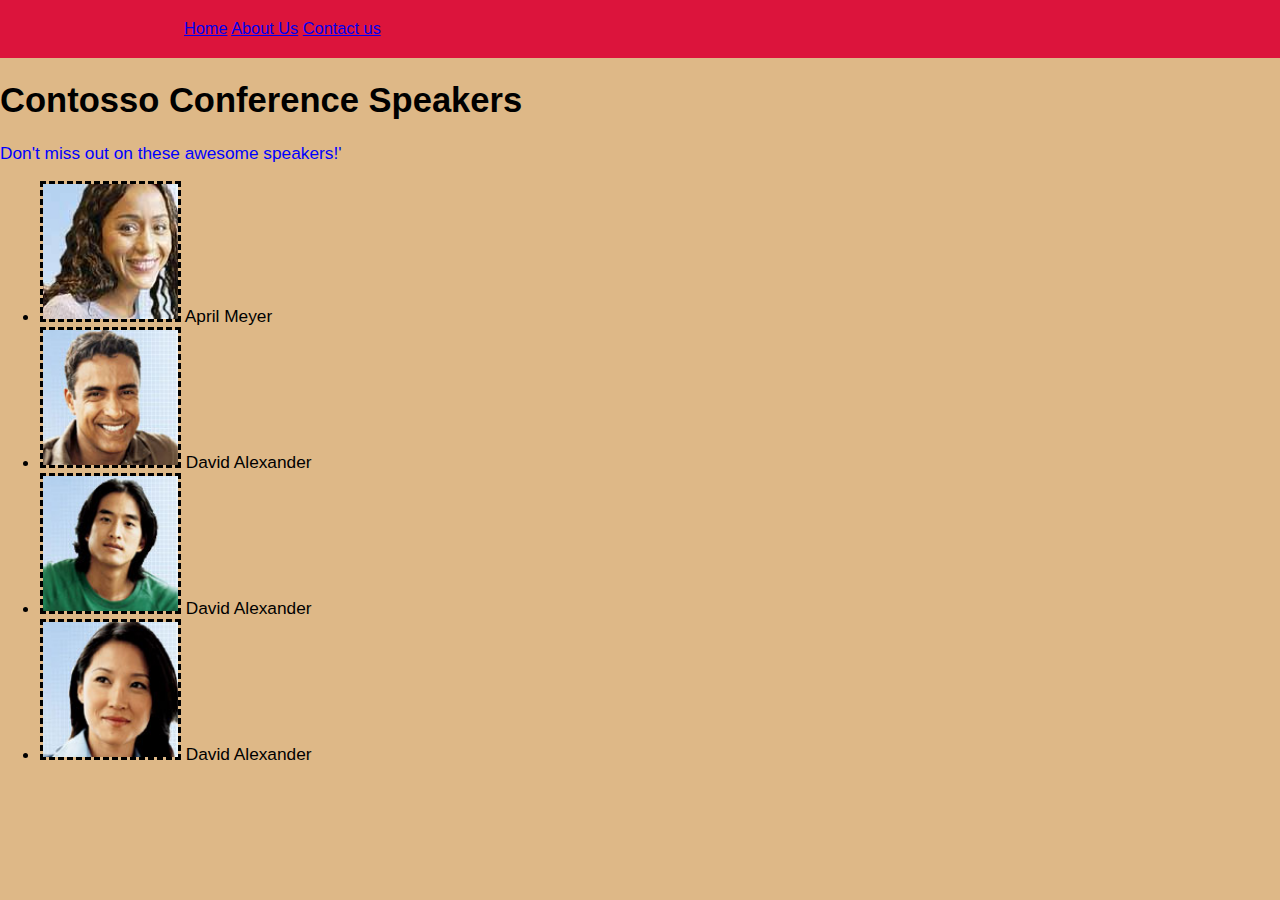
<file: Week 10/Contosso Conference/Index.html>
﻿<!DOCTYPE html>
<html>
<head>
    <meta charset="utf-8" />
    <title>Home</title>
    <link href="styles/site.css" rel="stylesheet" type="text/css"/> <!--linking
      to stylesheets-->
    <style type="text/css">
        p {
            color: blue
        }
    </style>
</head>
<body>
    <nav>
        <div class=" container">
            <a href=" /Index.html">Home</a>
            <a href=" /About.html">About Us</a>
            <a href="ContactUs.html">Contact us</a>
        </div>

    </nav>
    <div class="container"> </div>
      <h1> Contosso Conference Speakers </h1>
      <section>
        <p>Don't miss out on these awesome speakers!'</p>
      </section>
      <section>
          <ul>
              <li>
                  <img class=" imgcontainer" src="images/speakers/april-meyer.jpg" alt="April Meyer" /> April Meyer

              </li>
              <li>
                  <img class="imgcontainer" src="images/speakers/david-alexander.jpg" alt="David
                     Alexander" /> David Alexander
              </li>
              <li>
                  <img class="imgcontainer" src="images/speakers/mark-hanson.jpg" alt="David
                     Alexander" /> David Alexander
              </li>
              <li>
                  <img class="imgcontainer" src="images/speakers/melissa-kerr.jpg" alt="David
                     Alexander" /> David Alexander
              </li>
          </ul>
      </section>
</body>
</html>
</file>
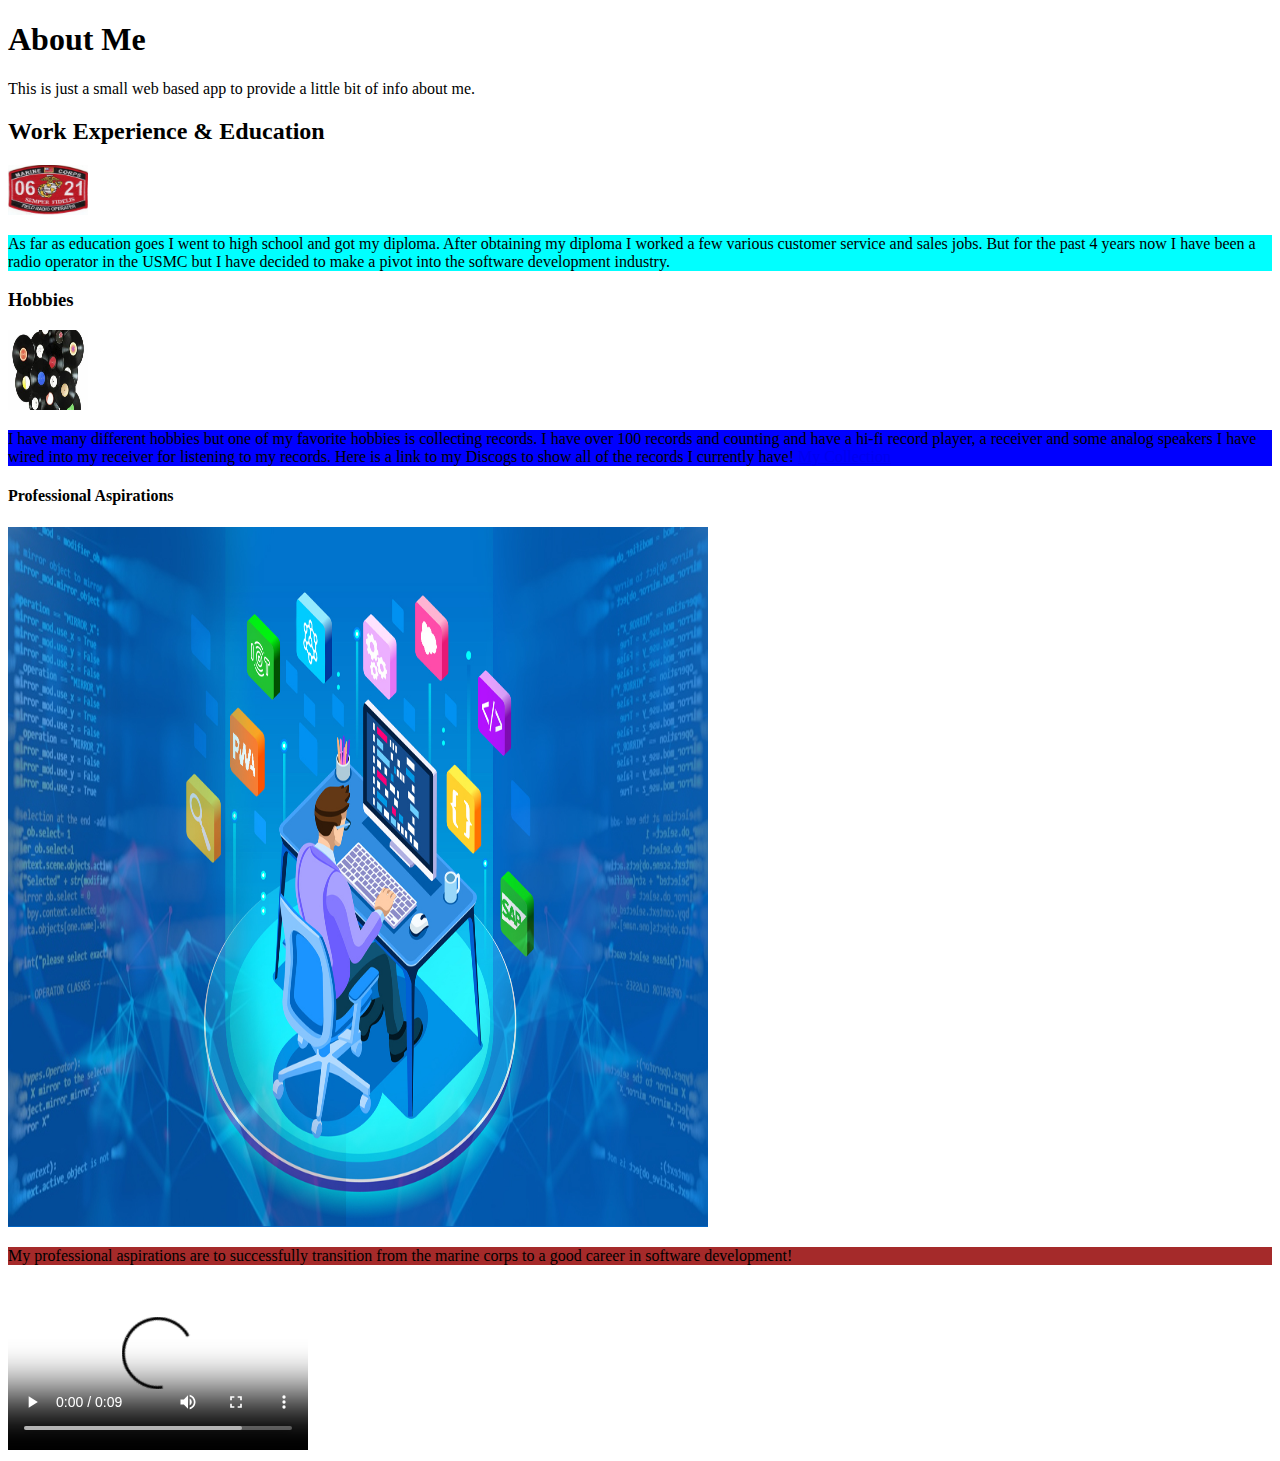
<file: Week 10/Assignment 10.1/AboutMe.html>
﻿<!DOCTYPE html>
<!--Design an “About Me” page to describe about your educational background, 
    work experience, hobbies, professional aspirations. 
    Use all the basic text tags that we have used like headings, 
    paragraph, styles, links, images. You may use colors, styles , 
    formatting. This will be a read only page( no input controls).-->
<html>
<head>
    <meta charset="utf-8" />
    <title>About Me</title>
</head>
<body>
    <h1><strong>
        About Me
        </strong>
    </h1>
    <p>
        This is just a small web based app to provide a little bit of info about me.
    </p>
    <h2><strong>Work Experience & Education</strong></h2>
     <img src="Images/assignmentImageJob.jpg" alt="this is my job code" height="50" width="80"/>
     <p style="background-color:aqua;">
         As far as education goes I went to high school and got my diploma.
         After obtaining my diploma I worked a few various customer service and sales jobs.
         But for the past 4 years now I have been a radio operator in the USMC but I have
         decided to make a pivot into the software development industry.

     </p>
    <h3> <strong> Hobbies </strong></h3>
    <img src="Images/OIP (1).jpg" alt="I am into collecting records" height="80" width="80"/>
    <p style="background-color:blue">
        I have many different hobbies but one of my favorite hobbies is collecting records. 
        I have over 100 records and counting and have a hi-fi record player, a receiver and some analog
        speakers I have wired into my receiver for listening to my records.
        Here is a link to my Discogs to show all of the records I currently have!
        <a href="https://www.discogs.com/user/coolsauce23/collection?page=1">My Collection</a>
    </p>
    <h4><strong> Professional Aspirations </strong></h4>
    <img src="Images/AspirationsPic.jpg" alt="ASPIRATIONS" height="700" width="700"/>
    <p style="background-color:brown">
        My professional aspirations are to successfully transition from the marine corps
        to a good career in software development!
    </p>
    <video src="Video/Best Funny cats short video.mp4" width="300"
           controls="controls" loop="loop"></video>



    
</body>

</html>
</file>
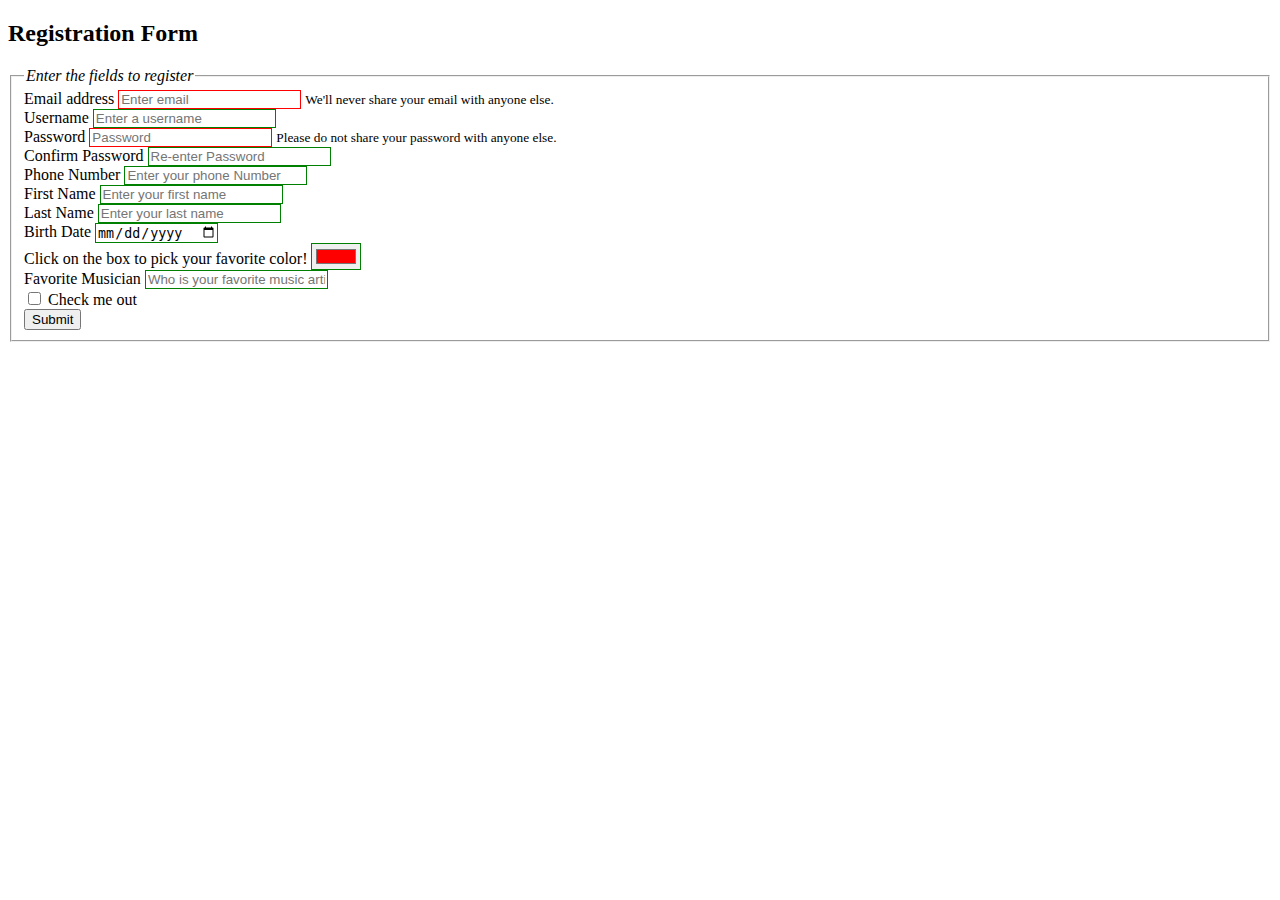
<file: Week 10/assignment 10.2.1/registrationform.html>
﻿<!DOCTYPE html>
<html>
<head>
    <title>registration form</title>
    <!--
    Design a registration form having minimum 10 fields.
        Apply validations using HTML5 attributes and using javascript.-->
    <script> 
        function validateform() {
            let val1 = document.forms["registerform"]["pwd1"].value;
            let val2 = document.forms["registerform"]["pwd2"].value;
            if (val1 != val2) {
                alert("Please enter same password");
                return false;
            }
            return true;
        }
    </script>
    <link href="CSS/validations.css" rel="stylesheet" type="text/css" />
    <link href="CSS/BodyStyle.css" />
    <link rel="stylesheet" href="https://cdn.jsdelivr.net/npm/bootstrap@4.2.1/dist/css/bootstrap.min.css" integrity="sha384-GJzZqFGwb1QTTN6wy59ffF1BuGJpLSa9DkKMp0DgiMDm4iYMj70gZWKYbI706tWS" crossorigin="anonymous">
</head>
<body>
    <form>
        <h2>Registration Form</h2>
        <fieldset>
            <legend style="font-style:italic">Enter the fields to register</legend>
            <div class="form-group" id="Email">
                <label for="exampleInputEmail1">Email address</label>
                <input type="email" class="form-control" id="exampleInputEmail1" aria-describedby="emailHelp" placeholder="Enter email" required pattern="^[a-zA-Z0-9.!#$%&'*+/=?^_`{|
                                }~-]+@[a-zA-Z0-9-]+(?:\.[a-zA-Z0-9-]+)*$">
                <small id="emailHelp" class="form-text text-muted">We'll never share your email with anyone else.</small>
                <div class="form-group" id="Username">
                    <label for="InputUser">Username</label>
                    <input class="form-control" id="InputUser" placeholder="Enter a username"
                           autocomplete="off" >

                </div>
            </div>
            <div class="form-group" id="Pword">
                <label for="Password1">Password</label>
                <input type="password" class="form-control" id="InputPassword1" name="pwd1" placeholder="Password"
                       required pattern="^[a-zA-Z]\w{3,14}$" autocomplete="off">
                <small id="emailHelp" class="form-text text-muted">Please do not share your password with anyone else.</small>
            </div>
            <div class="form-group" id="PwordConfirm">
                <label for="InputPassword2">Confirm Password</label>
                <input type="password" class="form-control" id="InputPassword2" name="pwd2" placeholder="Re-enter Password"
                       autocomplete="off">

            </div>
            <div class="form-group" id="PhoneNum">
                <label for="InputNumber">Phone Number</label>
                <input class="form-control" type="tel" id="InputNumber" placeholder="Enter your phone Number"
                       autocomplete="off" pattern="[0-9]{10}" maxlength="10">

            </div>
            <div class="form-group" id="Fname">
                <label for="InputFname">First Name</label>
                <input class="form-control" id="InputFname" placeholder="Enter your first name"
                       autocomplete="off">

            </div>
            <div class="form-group" id="Lname">
                <label for="InputLname">Last Name</label>
                <input class="form-control" id="InputLname" placeholder="Enter your last name"
                       autocomplete="off">


            </div>

            <div class="form-group" id="Bday">
                <label for="InputBday">Birth Date</label>
                <input type="date" class="form-control" id="InputBday" placeholder="Enter your date of birth">

            </div>
            <div class="form-group" id="colorpicker">
                <label for="favcolor">Click on the box to pick your favorite color!</label>
                <input type="color" class="accordion-body" id="favcolor" value="#ff0000">

            </div>
            <div class="form-group" id="FavArtist">
                <label for="InputFvartist">Favorite Musician</label>
                <input class="form-control" id="InputFvartist" placeholder="Who is your favorite music artist?"
                       autocomplete="off">


            </div>

            <div class="form-group form-check">
                <input type="checkbox" class="form-check-input" id="exampleCheck1">
                <label class="form-check-label" for="exampleCheck1">Check me out</label>
            </div>
            <button type="submit" class="btn btn-primary">Submit</button>
        </fieldset>
    </form>
</body>
</html>
</file>
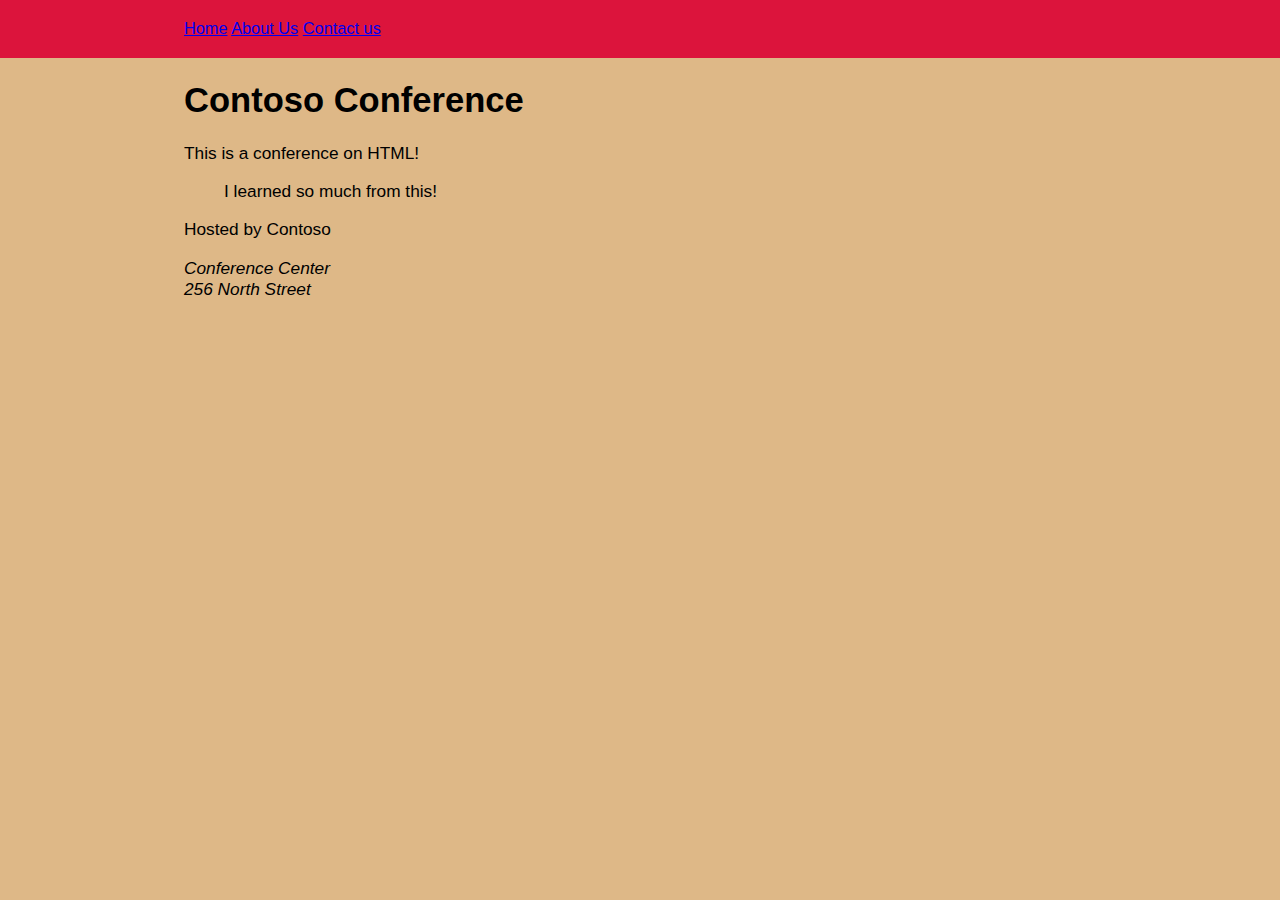
<file: Week 10/Contosso Conference/About.html>
﻿<!DOCTYPE html>
<html>
<head>
    <meta charset="utf-8" />
    <title>About</title>
    <link href="styles/site.css" rel="stylesheet"type="text/css"
</head>
<body>
    <nav>
        <div class=" container">
            <a href=" /Index.html">Home</a>
            <a href=" /About.html">About Us</a>
            <a href="ContactUs.html">Contact us</a>
        </div>

    </nav>
    <div class="container">
        <header>
            <h1>Contoso Conference </h1>
            <article>
                <section>
                    <p>
                        This is a conference on HTML!
                    </p>
                    <blockquote>
                        I learned so much from this!
                    </blockquote>
                </section>
            </article>
        </header>
            <footer>
                <p>Hosted by Contoso</p>
                <address>
                    Conference Center<br/>
                    256 North Street
                </address>
            </footer>
        
    </div>
</body>
</html>
</file>
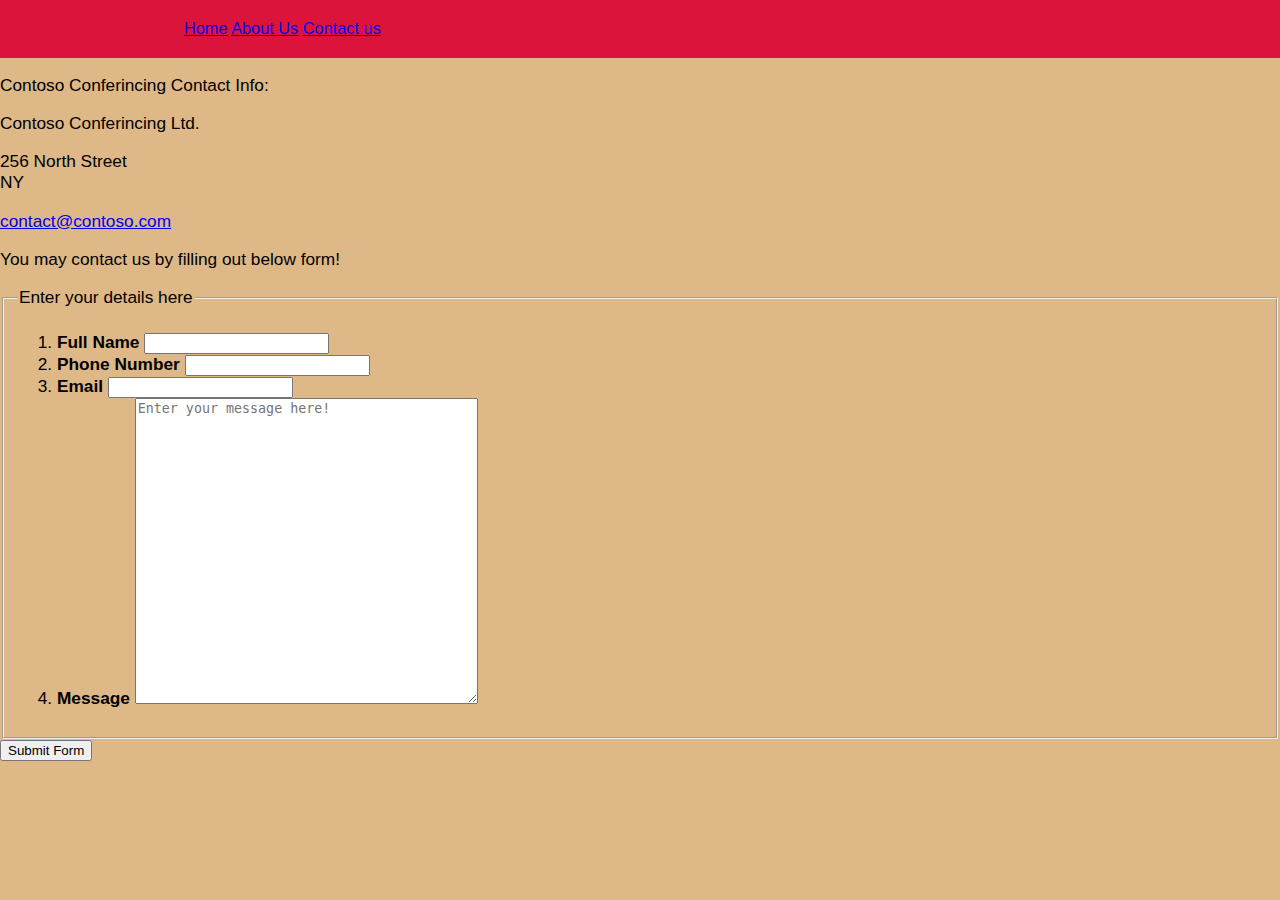
<file: Week 10/Contosso Conference/ContactUs.html>
﻿<!DOCTYPE html>
<html>
<head>
    <meta charset="utf-8" />
    <title>Contact Us</title>
    <link rel="stylesheet" href="styles/site.css"type="text/css"/>
</head>
<body>
    <nav>
        <div class=" container">
            <a href=" /Index.html">Home</a>
            <a href=" /About.html">About Us</a>
            <a href="ContactUs.html">Contact us</a>
        </div>
    </nav>
    <p> Contoso Conferincing Contact Info:</p>
    <p> Contoso Conferincing Ltd.</p>
    <p>
        256 North Street <br/>
        NY<br/>
    </p>
    <a href="maitlto:contact@contoso.com">contact@contoso.com</a>
    <p>You may contact us by filling out below form! </p>
    <div class="container">

    </div>
    <form method="post" action="">
    <fieldset>
        <legend> Enter your details here</legend>
        <ol>
            <li>
                <label>
                    <strong> Full Name</strong>
                    <input type="text" name="Name" />
                </label>

            </li>
            <li>
                <label>
                    <strong>Phone Number</strong>
                    <input type="text" name="Name" />
                </label>
            </li>
            <li>
                <label>
                    <strong>Email</strong>
                    <input type="email" name="Email" />
                </label>
            </li>
            <li>
                <label>
                    <strong>Message</strong>
                    <textarea name="Message" cols="40" rows="20" placeholder="Enter your message here!" ></textarea>
                </label>
            </li>
        </ol>
    </fieldset>
<input type="submit" value="Submit Form" name="btnSubmit"/>
     </form>
    </div>
</body>
</html>
</file>
<file: Week 10/Contosso Conference/styles/site.css>
﻿body { /*element selector*/
    background-color:burlywood;
        margin:0;
        font-size: 1.8rem; /*18 px*/
}
html{
    font-size:60%;
    font-family: 'Segoe UI', Tahoma, Geneva, Verdana, sans-serif;
    
}
.imgcontainer /* css class*/
{
    border : dashed;
    width: 135px;
    height: 135px;

}
.container
{
    padding: 0 1rem;
    max-width: 95rem;
    margin: 0 auto;

}
nav{
    background-color:crimson;
    line-height:6rem;
    font-size:1.7rem;
}
</file>
<file: Week 10/assignment 10.2.1/CSS/validations.css>
﻿input {
    border: solid 1px;
    border-color: gray;
}

    input:valid {
        border-color: green;
    }

    input:invalid {
        border-color: red;
    }
</file>
<file: Week 10/assignment 10.2.1/CSS/BodyStyle.css>
﻿body {background-image:url('../Images/OIP (2).jpg')
}
</file>
